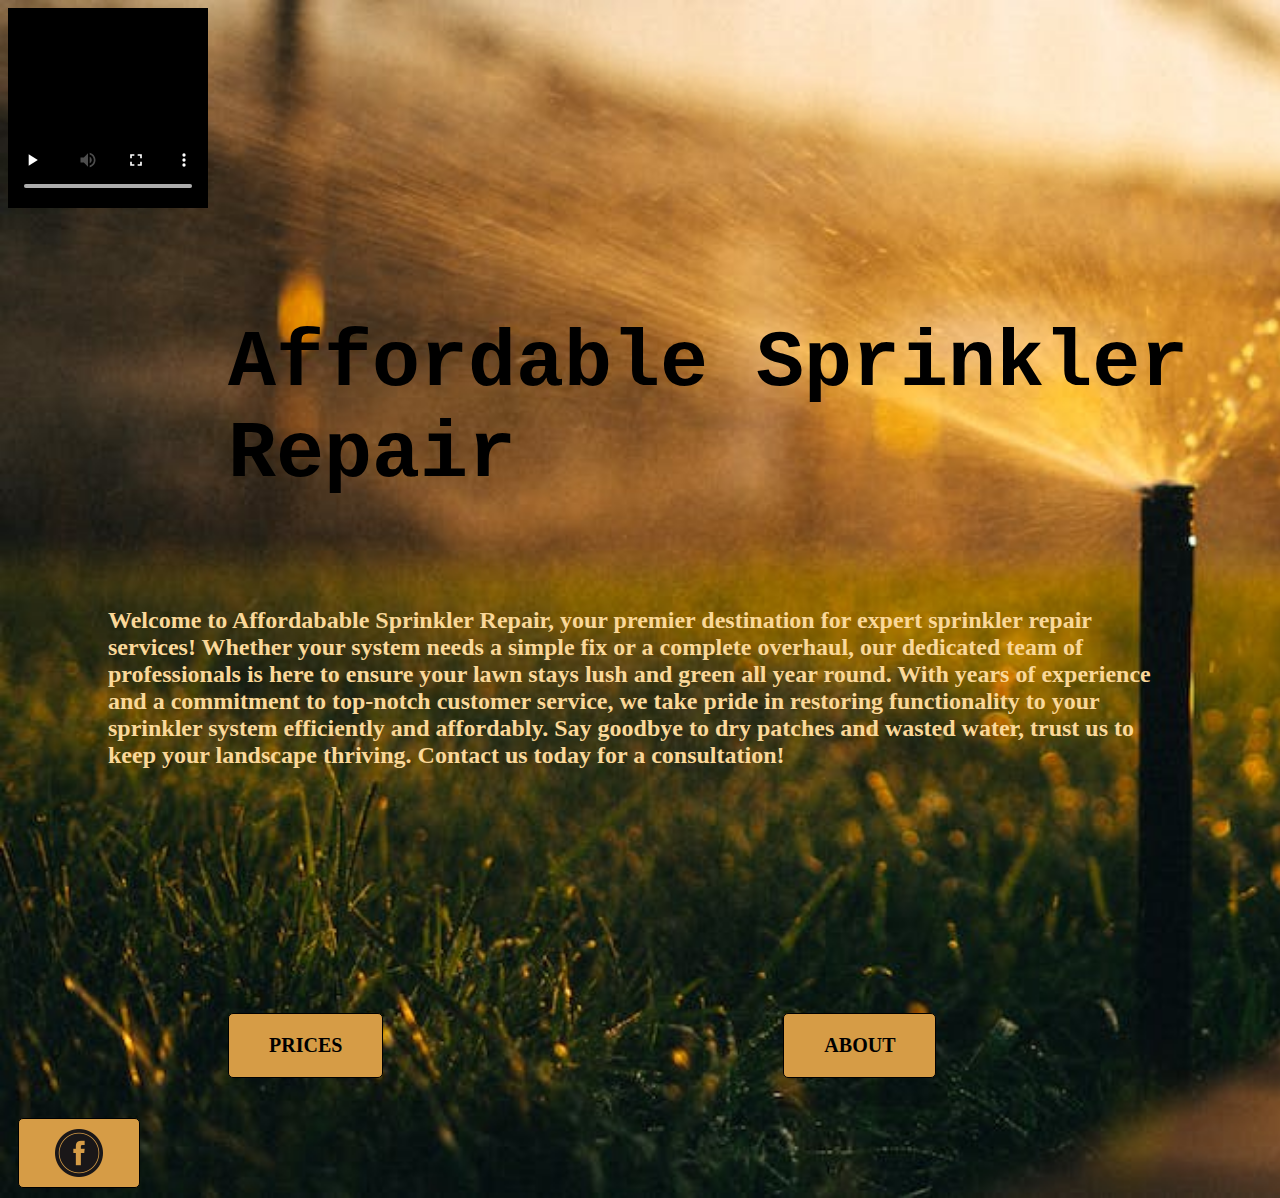
<file: index.html>
<!DOCTYPE html>
<html lang="en">

<head>
    <meta charset="UTF-8">
    <meta name="viewport" content="width=device-width, initial-scale=1.0">
    <meta name="description" content="=sprinkler repair" <link rel="preconnect" href="https://fonts.googleapis.com">
    <link rel="preconnect" href="https://fonts.gstatic.com" crossorigin>
    <link href="https://fonts.googleapis.com/css2?family=Mitr&family=Roboto:ital,wght@1,700&display=swap"
        rel="stylesheet">
    <link rel="stylesheet" href="https://cdnjs.cloudflare.com/ajax/libs/font-awesome/4.7.0/css/font-awesome.min.css">
    <link rel="stylesheet" href="styles.css">
    <title>Affordable Sprinkler Repair</title>

</head>



<body>

    <header id="header">
        <div class="video-container">
            <video class="video" alt="broken sprinkler no problem" width="200" height="200" controls loop autoplay>
                <source src="assets/broken sprinkler.mp4" type="video/mp4">
            </video>
            <div class="title">
                <h4>
                    Affordable Sprinkler Repair
                </h4>
            </div>

        </div>


    </header>
    <h2>
        <p>

            Welcome to Affordabable Sprinkler Repair, your premier destination for expert sprinkler repair
            services! Whether your system needs a simple fix or a complete overhaul, our dedicated team of
            professionals is here to ensure your lawn stays lush and green all year round. With years of experience
            and a commitment to top-notch customer service, we take pride in restoring functionality to your
            sprinkler system efficiently and affordably. Say goodbye to dry patches and wasted water, trust us to
            keep your landscape thriving. Contact us today for a consultation!


        </p>
    </h2>

    <div>
        <section class="buttonSection">
            <a href="prices.html">PRICES</a>
            <a href="about.html">ABOUT</a>
            <a href="contact.html">CONTACT</a>
        </section>
    </div>
    </header>

</body>
<footer>


</footer>
<a class="facebook" href="https://www.facebook.com/ljsprinkler?mibextid=ZbWKwL" target="_blank"
    rel="noopener noreferrer">
    <img src="assets/facebook.png" alt="Facebook" class="facebook-icon">
</a>

</html>
</file>
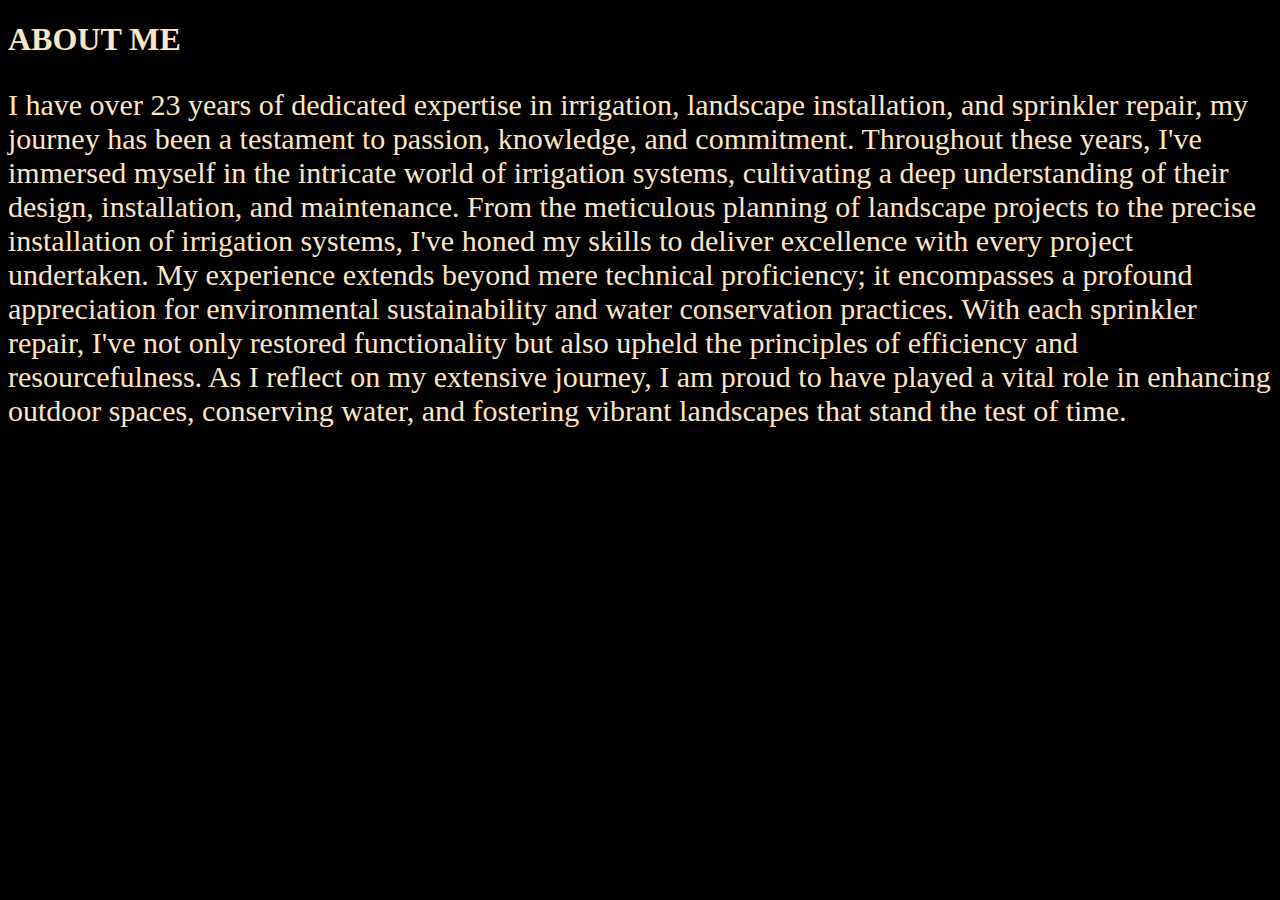
<file: about.html>
<!DOCTYPE html>
<html lang="english">
<link rel="stylesheet" href="about.css">

<head>
    <meta charset="UTF-8">
    <meta name="viewport" content="width=device-width, initial-scale=1.0">

</head>


<header>
    <div class="about">
        <h1>ABOUT ME</h1>
    </div>

    <p>
        I have over 23 years of dedicated expertise in irrigation, landscape installation, and sprinkler repair, my
        journey has been a testament to passion, knowledge, and commitment. Throughout these years, I've immersed myself
        in the intricate world of irrigation systems, cultivating a deep understanding of their design, installation,
        and maintenance. From the meticulous planning of landscape projects to the precise installation of irrigation
        systems, I've honed my skills to deliver excellence with every project undertaken. My experience extends beyond
        mere technical proficiency; it encompasses a profound appreciation for environmental sustainability and water
        conservation practices. With each sprinkler repair, I've not only restored functionality but also upheld the
        principles of efficiency and resourcefulness. As I reflect on my extensive journey, I am proud to have played a
        vital role in enhancing outdoor spaces, conserving water, and fostering vibrant landscapes that stand the test
        of time.
    </p>
</header>
</file>
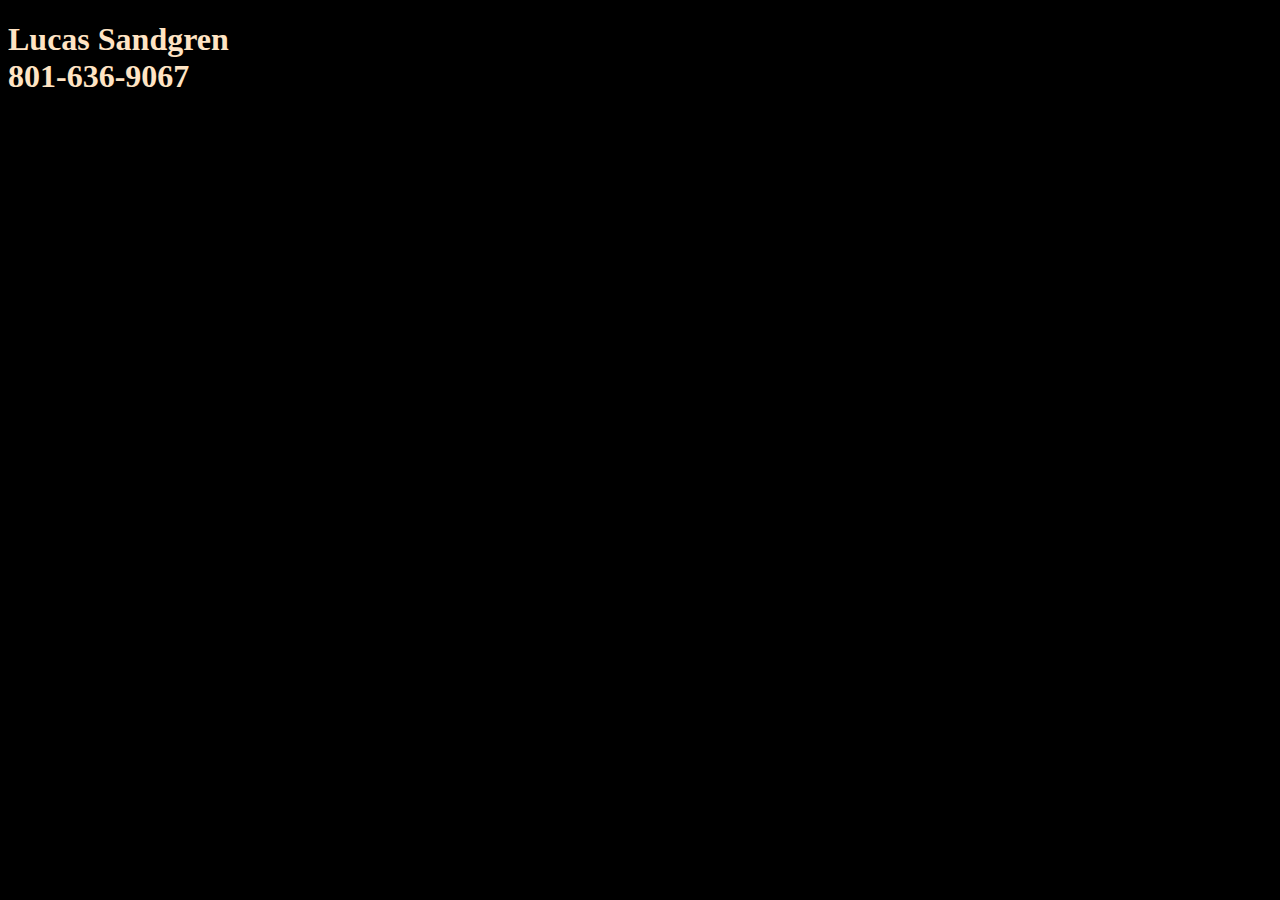
<file: contact.html>
<!DOCTYPE html>
<html lang="english">
<link rel="stylesheet" href="contacts.css">

<head>
    <meta charset="UTF-8">
    <meta name="viewport" content="width=device-width, initial-scale=1.0">

</head>

<body>

    <header>

    </header>

    <h1>
        Lucas Sandgren
        <br>
        801-636-9067

    </h1>












    <footer>

    </footer>



</body>

</html>
</file>
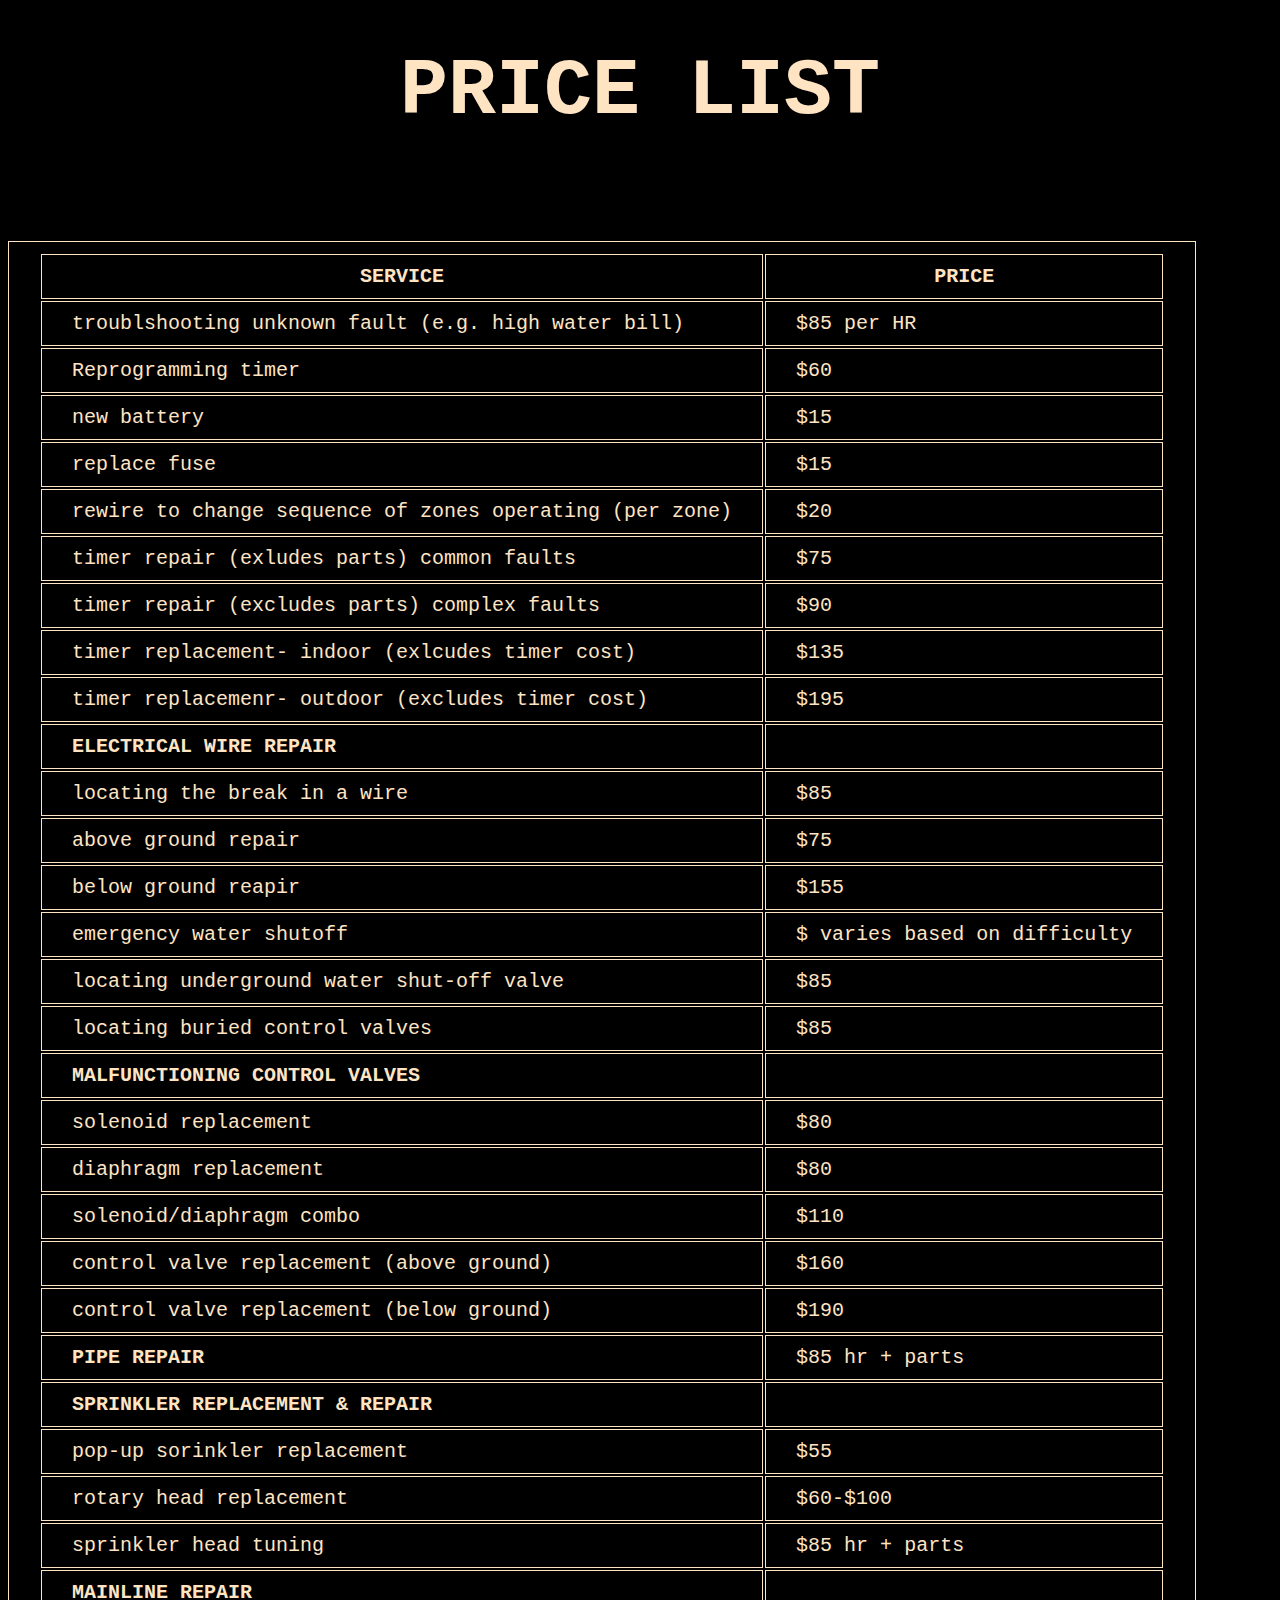
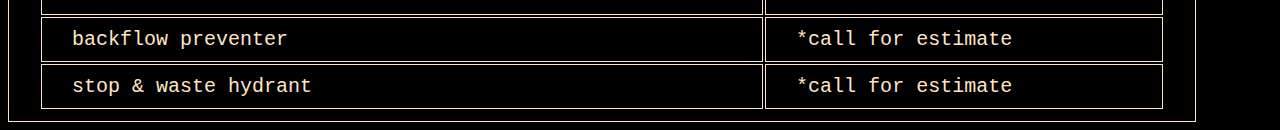
<file: prices.html>
<!DOCTYPE html>
< lang="english">
    <link rel="stylesheet" href="prices.css">

    <head>
        <meta charset="UTF-8">
        <meta name="viewport" content="width=device-width, initial-scale=1.0">

    </head>

    <body>
        <header>
            <div class="price">
                <h1 class="priceH1">PRICE LIST</h1>
            </div>
        </header>

        <p>
            **Prices below include all materials and labor performed after the initial serivce fee per visit of $60. If
            Something is not on the price list, call for an estimate.
        </p>
        <p>**If the repair fails, we fix it for FREE</p>
        </div>

        <!-- <div class="list">
    <ul>
        <li>leak&nbsp;&nbsp;&nbsp;&nbsp;&nbsp; $20</li>
        <li>repair&nbsp;&nbsp;&nbsp;&nbsp;$40</li>
        <li>break</li>
        <li>hello</li>
        <li>hello</li>
        <li>hello</li>
        <li></li>
        <li></li>
    </ul> -->
        <table>
            <tr>
                <th>SERVICE</th>
                <th>PRICE</th>
            </tr>
            <tr>
                <td>troublshooting unknown fault (e.g. high water bill)</td>
                <td>$85 per HR</td>
            </tr>
            <tr>
                <td>Reprogramming timer</td>
                <td>$60</td>
            </tr>

            <tr>
                <td>new battery</td>
                <td>$15</td>
            </tr>
            <tr>
                <td>replace fuse</td>
                <td>$15</td>
            </tr>
            <tr>
                <td>rewire to change sequence of zones operating (per zone)</td>
                <td>$20</td>
            </tr>
            <tr>
                <td>timer repair (exludes parts) common faults</td>
                <td>$75</td>
            </tr>
            <tr>
                <td>timer repair (excludes parts) complex faults</td>
                <td>$90</td>
            </tr>
            <tr>
                <td>timer replacement- indoor (exlcudes timer cost)</td>
                <td>$135</td>
            </tr>
            <tr>
                <td>timer replacemenr- outdoor (excludes timer cost)</td>
                <td>$195</td>
            </tr>
            <tr>
                <td><strong>ELECTRICAL WIRE REPAIR</strong></td>
                <td></td>
            </tr>
            <tr>
                <td>locating the break in a wire</td>
                <td>$85</td>
            </tr>
            <tr>
                <td>above ground repair</td>
                <td>$75</td>
            </tr>
            <tr>
                <td>below ground reapir</td>
                <td>$155</td>
            </tr>
            <tr>
                <td>emergency water shutoff</td>
                <td>$ varies based on difficulty</td>
            </tr>
            <tr>
                <td>locating underground water shut-off valve</td>
                <td>$85</td>
            </tr>
            <tr>
                <td>locating buried control valves</td>
                <td>$85</td>
            </tr>
            <tr>
                <td><strong>MALFUNCTIONING CONTROL VALVES</strong></td>
                <td></td>
            </tr>
            <tr>
                <td>solenoid replacement</td>
                <td>$80</td>
            </tr>
            <tr>
                <td>diaphragm replacement</td>
                <td>$80</td>
            </tr>
            <tr>
                <td>solenoid/diaphragm combo</td>
                <td>$110</td>
            </tr>
            <tr>
                <td>control valve replacement (above ground)</td>
                <td>$160</td>
            </tr>
            <tr>
                <td>control valve replacement (below ground)</td>
                <td>$190</td>
            </tr>
            <tr>
                <td><strong>PIPE REPAIR</strong></td>
                <td>$85 hr + parts</td>
            </tr>
            <tr>
                <td><strong>SPRINKLER REPLACEMENT & REPAIR</strong></td>
                <td></td>
            </tr>
            <tr>
                <td>pop-up sorinkler replacement</td>
                <td>$55</td>
            </tr>
            <tr>
                <td>rotary head replacement</td>
                <td>$60-$100</td>
            </tr>
            <tr>
                <td>sprinkler head tuning</td>
                <td>$85 hr + parts</td>
            </tr>
            <tr>
                <td><strong>MAINLINE REPAIR</strong></td>
                <td></td>
            </tr>
            <tr>
                <td>backflow preventer</td>
                <td>*call for estimate</td>
            </tr>
            <tr>
                <td>stop & waste hydrant</td>
                <td>*call for estimate</td>
            </tr>


        </table>


        </div>





    </body>



    </html>
</file>
<file: styles.css>
body {
    background-image: url(assets/sprinkler.jpeg);
    background-size: cover;
}

.title {
    /* font-family: "https://fonts.googleapis.com/css2?family=Mitr&family=Roboto:ital,wght@1,700&display=swap"; */
    font-size: 80px;
    padding-left: 20px;
    padding-right: 10px;
    margin-left: 200px;
    margin-top: 100px;
    font-family: 'Courier New', Courier, monospace;


}

.video {
    text-align: left;
}

.affordable {
    font: 00px;
}

h1 {
    font-size: 60px;
    margin-bottom: 100px;
}

/* h2 {
    font-family:

} */

.buttonSection {
    display: flex;
    flex-direction: row;
    /* color: var(green); */
    justify-content: space-evenly;
    padding: 20px;

}

p {
    color: #FAD899;
    margin-left: 100px;
    margin-right: 100px;

}

.facebook {
    width: 100px;
    margin: 10px;
    padding: 10px;
}

a {
    color: black;
    padding: 20px 40px 20px 40px;
    border: 1px solid;
    border-radius: 5px;
    font-weight: 800;
    border-color: black;
    text-decoration: none;
    font-size: 20px;
    margin-top: 200px;
    background-color: #D69C46;
    margin-right: 200px;
    margin-left: 200px;
    display: flex;
    justify-content: center;

}


footer {
    font-weight: bolder;
    color: white;
    height: 10px;
}
</file>
<file: about.css>
body {
    background-color: black;
}

h1 {

    color: bisque;
}

p {
    color: bisque;
    font-size: 30px;
}
</file>
<file: contacts.css>
body {
    background-color: black;
}

h1 {
    color: bisque;
}
</file>
<file: prices.css>
body {
    background-color: black;
}

.price {
    display: flex;
    justify-content: center;
    align-items: center;
    color: bisque;
    font-size: 40px;
    font-family: 'Courier New', Courier, monospace;
    /* margin: 50px 50px 50px 50px; */
    padding: 10px 10px 10px 10px;

}


.priceH1 {
    padding: 10px 10px 10px 10px;
    margin: 0;
    /* border: 1px solid bisque; */
    border-radius: 10px;
}

table,
th,
td {
    border: 1px solid bisque;
    color: bisque;
    padding: 10px 30px;
    font-family: 'Courier New', Courier, monospace;
    font-size: 20px;
}


.list {
    color: bisque;
    font-size: 20px;
}
</file>
